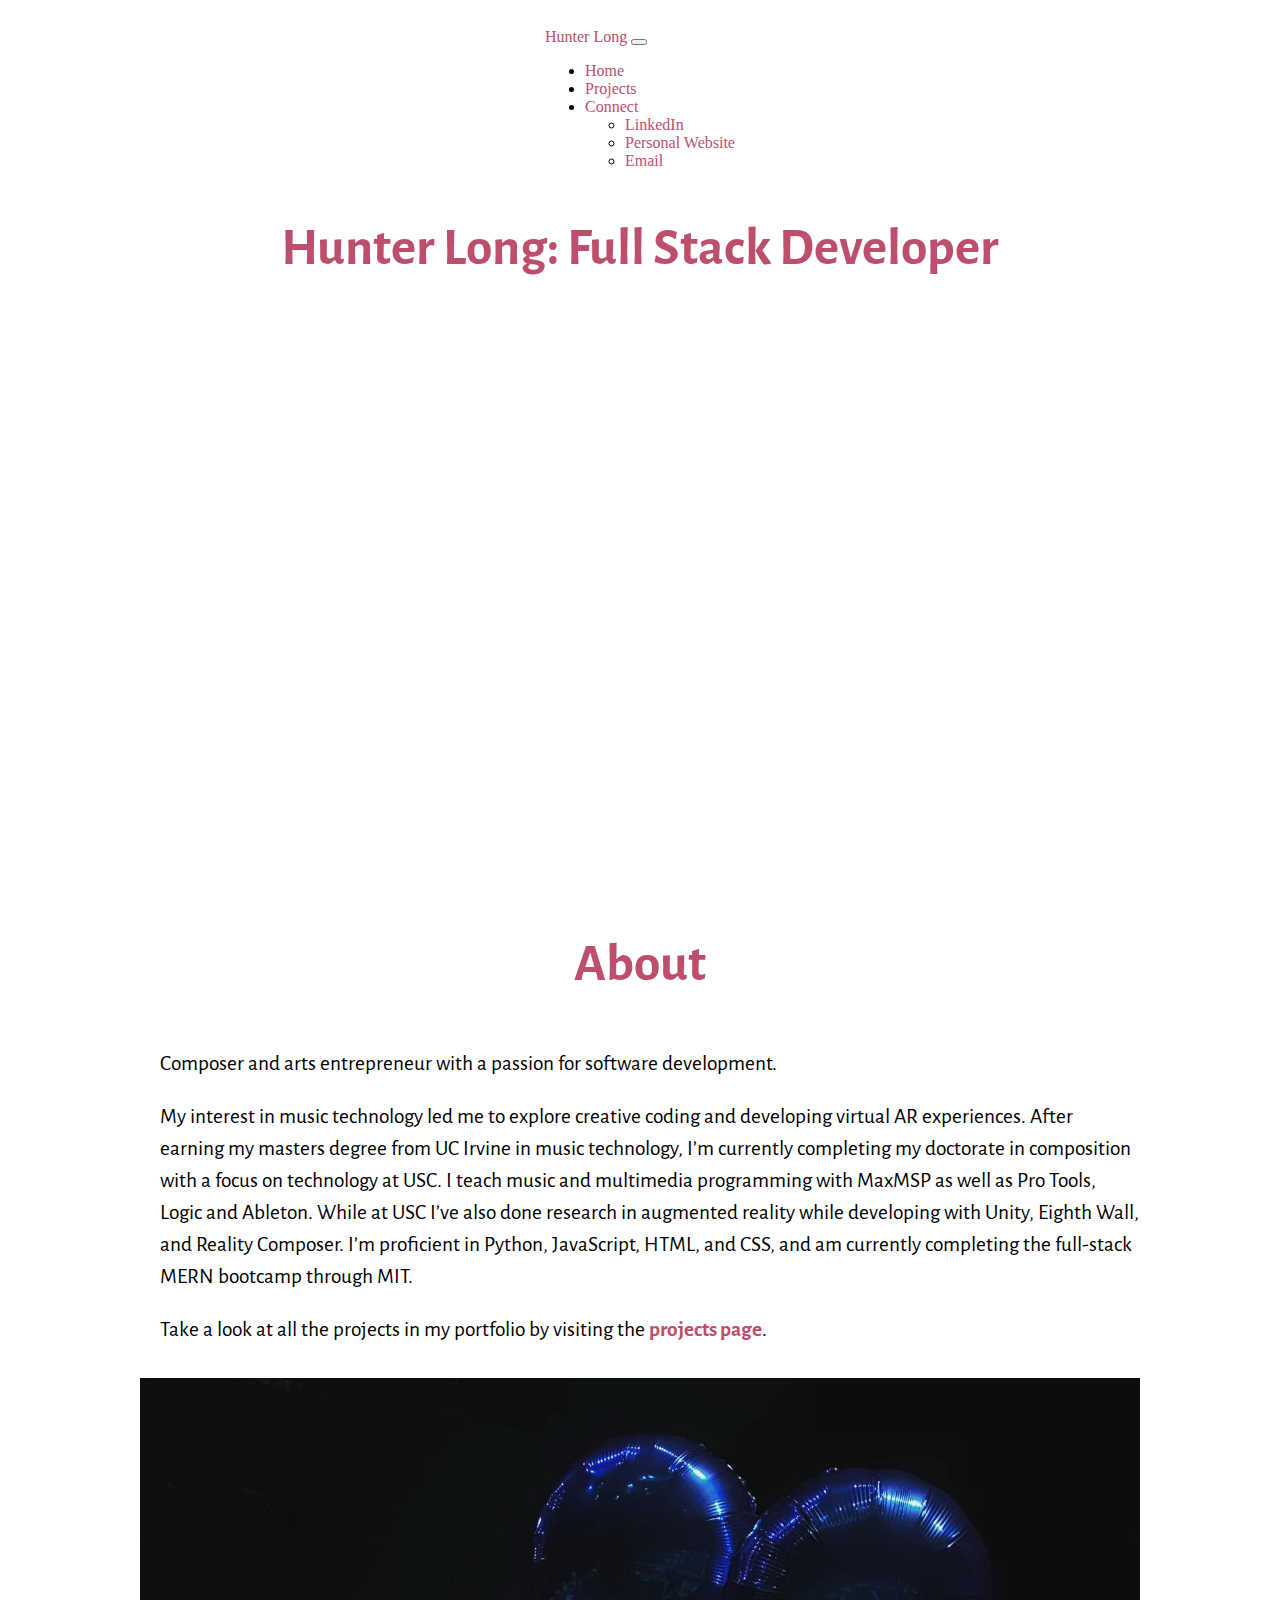
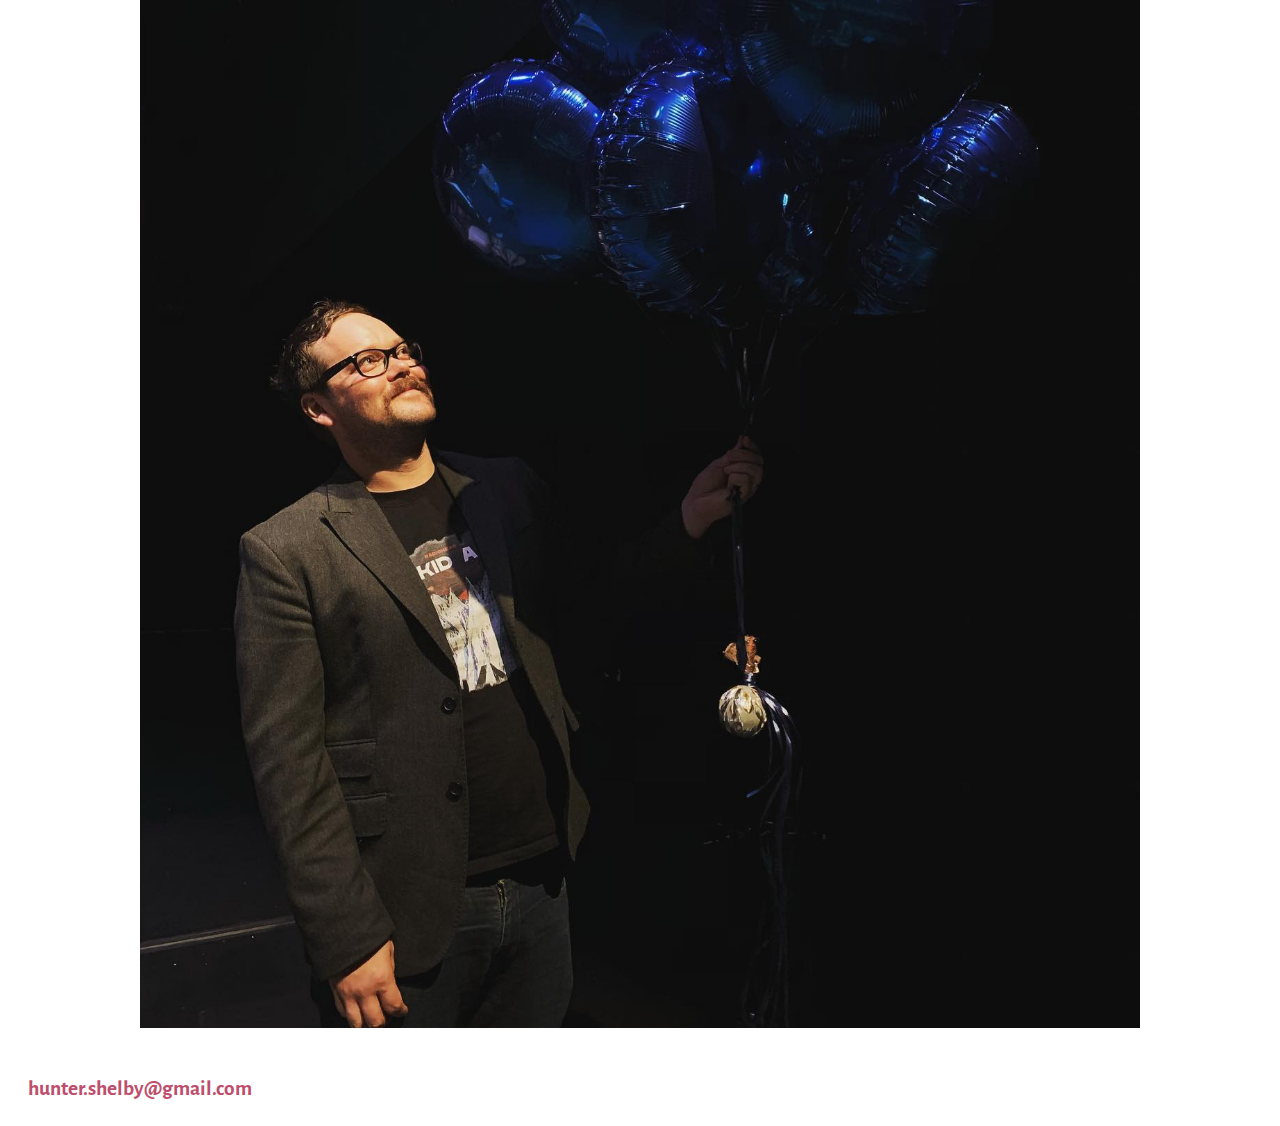
<file: index.html>
<!doctype html>
<html lang="en">
  <head>
    <!-- Bootstrap CSS -->
    <link href="https://cdn.jsdelivr.net/npm/bootstrap@5.1.3/dist/css/bootstrap.min.css" rel="stylesheet" integrity="sha384-1BmE4kWBq78iYhFldvKuhfTAU6auU8tT94WrHftjDbrCEXSU1oBoqyl2QvZ6jIW3" crossorigin="anonymous">
    <!-- My CSS-->
    <link href="styles.css" rel="stylesheet">
    <!-- Google Fonts -->
    <link rel="preconnect" href="https://fonts.googleapis.com">
    <link rel="preconnect" href="https://fonts.gstatic.com" crossorigin>
    <link href="https://fonts.googleapis.com/css2?family=Alegreya+Sans:wght@100&display=swap" rel="stylesheet">
    <title>Hunter Long: Full-Stack Developer</title>
  </head>
  <body>
      <!-- Container to keep everything else centered -->
      <div style="justify-items: center; min-width: 100%; padding: 20px;">
        <main class="content">
          <!-- Navigation Bar -->
          <div class="the-nav-bar">   
            <nav class="navbar navbar-expand-lg navbar-light bg-light">
              <div class="container-fluid">
                <a class="navbar-brand" href="https://shelbington.github.io/firstportfolioprojecct/">Hunter Long</a>
                <button class="navbar-toggler" type="button" data-bs-toggle="collapse" data-bs-target="#navbarNav" aria-controls="navbarNav" aria-expanded="false" aria-label="Toggle navigation">
                  <span class="navbar-toggler-icon"></span>
                </button>
                <div class="collapse navbar-collapse" id="navbarNav">
                  <ul class="navbar-nav">
                    <li class="nav-item">
                      <a class="nav-link active" aria-current="page" href="https://shelbington.github.io/firstportfolioprojecct/">Home</a>
                    </li>
                    <li class="nav-item">
                      <a class="nav-link" href="PUT PROJECT PAGE FILE HERE">Projects</a>
                    </li>
                    <li class="nav-item dropdown">
                      <a class="nav-link dropdown-toggle" href="#" id="navbarDropdown" role="button" data-bs-toggle="dropdown" aria-expanded="false">Connect</a>
                      <ul class="dropdown-menu" aria-labelledby="navbarDropdown">
                        <li><a class="dropdown-item" href="https://www.linkedin.com/in/hunter-long-2268b2125/">LinkedIn</a></li>
                        <li><a class="dropdown-item" href="http://www.hunterlongmusic.com">Personal Website</a></li>
                        <li><a class="dropdown-item" href="mailto:hunter.shelby@gmail.com">Email</a></li>
                      </ul>
                    </li>
                  </ul>
                </div>
              </div>
            </nav>
          <!-- End Navigation Bar -->
          </div>
          <div class="centered">
              <h1>Hunter Long: Full Stack Developer</h1></div><br>
          <div class="video" style="justify-content: center; max-width: 100%;">
            <iframe class="embedded" src="https://www.youtube.com/embed/Rw3qsEyOTWQ" title="YouTube video player" frameborder="0" allow="accelerometer; autoplay; clipboard-write; encrypted-media; gyroscope; picture-in-picture" allowfullscreen></iframe>
          </div>
          <div class="centered">
            <h1>About</h1>
          </div>
          <div class="full-width-text">

            <p>Composer and arts entrepreneur with a passion for software development.</p>

            <p>My interest in music technology led me to explore creative coding and developing virtual AR experiences. After earning my masters degree from UC Irvine in music technology, I’m currently completing my doctorate in composition with a focus on technology at USC. I teach music and multimedia programming with MaxMSP as well as Pro Tools, Logic and Ableton. While at USC I’ve also done research in augmented reality while developing with Unity, Eighth Wall, and Reality Composer. I’m proficient in Python, JavaScript, HTML, and CSS, and am currently completing the full-stack MERN bootcamp through MIT.</p>

            <p>Take a look at all the projects in my portfolio by visiting the <a href="projects.html">projects page</a>.</p>
          </div>
          <div class="centered">
            <img src="Huntermitballoons.jpeg" style="max-width: 100%">
          </div>
           </div>
</main>
      </div>

      <!-- Bootstrap Bundle with Popper -->
      <script src="https://cdn.jsdelivr.net/npm/bootstrap@5.1.3/dist/js/bootstrap.bundle.min.js" integrity="sha384-ka7Sk0Gln4gmtz2MlQnikT1wXgYsOg+OMhuP+IlRH9sENBO0LRn5q+8nbTov4+1p" crossorigin="anonymous">
      </script>
  </body>
  <footer style="margin: 20px">
    <p><a href="mailto:hunter.shelby@gmail.com">hunter.shelby@gmail.com</a></p>
  </footer>
</html>
</file>
<file: styles.css>
div {
    justify-self: center;
}

h1 {
    color: #BD4F6C;
    font-family: 'Alegreya Sans', sans-serif;
    font-weight: bolder;
    margin-top: 20px;
    margin-bottom: 20px;
    font-size: 40pt;
}

p {
    line-height: 1.5em;
    font-family: 'Alegreya Sans', sans-serif;
    font-size: 16pt;
}

a {
    color: #BD4F6C;
    text-decoration: none;
    font-weight: bolder;
    
}

a:hover {
    color: #66999B;
}

a:visited {
    color: #D7816A;
}

a:visited:hover {
    color: #66999B;
}

.the-nav-bar {
    grid-column-end: span;
    justify-self: revert;
}

.the-nav-bar a {
    font-weight: normal;
}


    .content {
    max-width: 1000px;
    margin: auto;
    display: grid;
    justify-content: center;
    gap: 10px;
    }


@media (min-width: 600px) {
    .content {
        grid-template-columns: repeat(2, 1fr);;
    }
    .the-nav-bar {
        grid-column-end: span 2;
    }
    
    .centered {
        grid-column-end: span 2;
    }
    .video {
        grid-column-end: span 2;
        position: relative;
        width: 100%;
        height: 0;
        padding-bottom: 56.25%;
        
    }
    .embedded {
        position: absolute;
        top: 0;
        left: 0;
        width: 100%;
        height: 100%;
    }
    .full-width-text {
        padding-left: 20px;
        grid-column-end: span 2;
    }
    .btn-primary {
        background-color: #BD4F6C;
        border-color: #BD4F6C;
    }
    .btn-primary:hover {
        background-color: #FBD87F;
        border-color: #FBD87F;
    }
    .btn-primary:visited {
        color: white;
    }
    
    .card {
        background-color: whitesmoke;
        margin-bottom: 20px;
    }
}

@media (min-width: 900px) {
    .the-nav-bar {
        grid-column-end: span 3;
    }
    
    .content {
        grid-template-columns: repeat(3, 1fr);;
    }
    .centered {
        grid-column-end: span 3;
    }
    .video {
        grid-column-end: span 3;
        position: relative;
        width: 100%;
        height: 0;
        padding-bottom: 56.25%;  
    }
    .embedded {
        position: absolute;
        top: 0;
        left: 0;
        width: 100%;
        height: 100%;
    }
    .full-width-text {
        padding-left: 20px;
        grid-column-end: span 3;
    }

    .project-description {
        padding-left: 20px;
        grid-column-end: span 2;
    }

    .btn-primary {
            background-color: #BD4F6C;
            border-color: #BD4F6C;
        }
    .btn-primary:hover {
            background-color: #FBD87F;
            border-color: #FBD87F;
        }
    .btn-primary:visited {
            color: white;
        }
        
    .card {
            background-color: whitesmoke;
            margin-bottom: 20px;
        }
}


.centered {
    grid-column-end: span;
}
.project-image {
    grid-column-end: span;
}

.project-image img {
    box-shadow: 10px 5px 5px silver;
}

.project-description {
    padding-left: 20px;
    grid-column-end: span;
}

.video {
    grid-column-end: span;
    position: relative;
    width: 100%;
    height: 0;
    padding-bottom: 56.25%;
}

.embedded {
    position: absolute;
    top: 0;
    left: 0;
    width: 100%;
    height: 100%;
}

.full-width-text {
    padding-left: 20px;
    grid-column-end: span;
}
.btn-primary {
    background-color: #BD4F6C;
    border-color: #BD4F6C;
}
.btn-primary:hover {
    background-color: #FBD87F;
    border-color: #FBD87F;
}
.btn-primary:visited {
    color: white;
}

.card {
    background-color: whitesmoke;
    margin-bottom: 20px;
}
</file>
